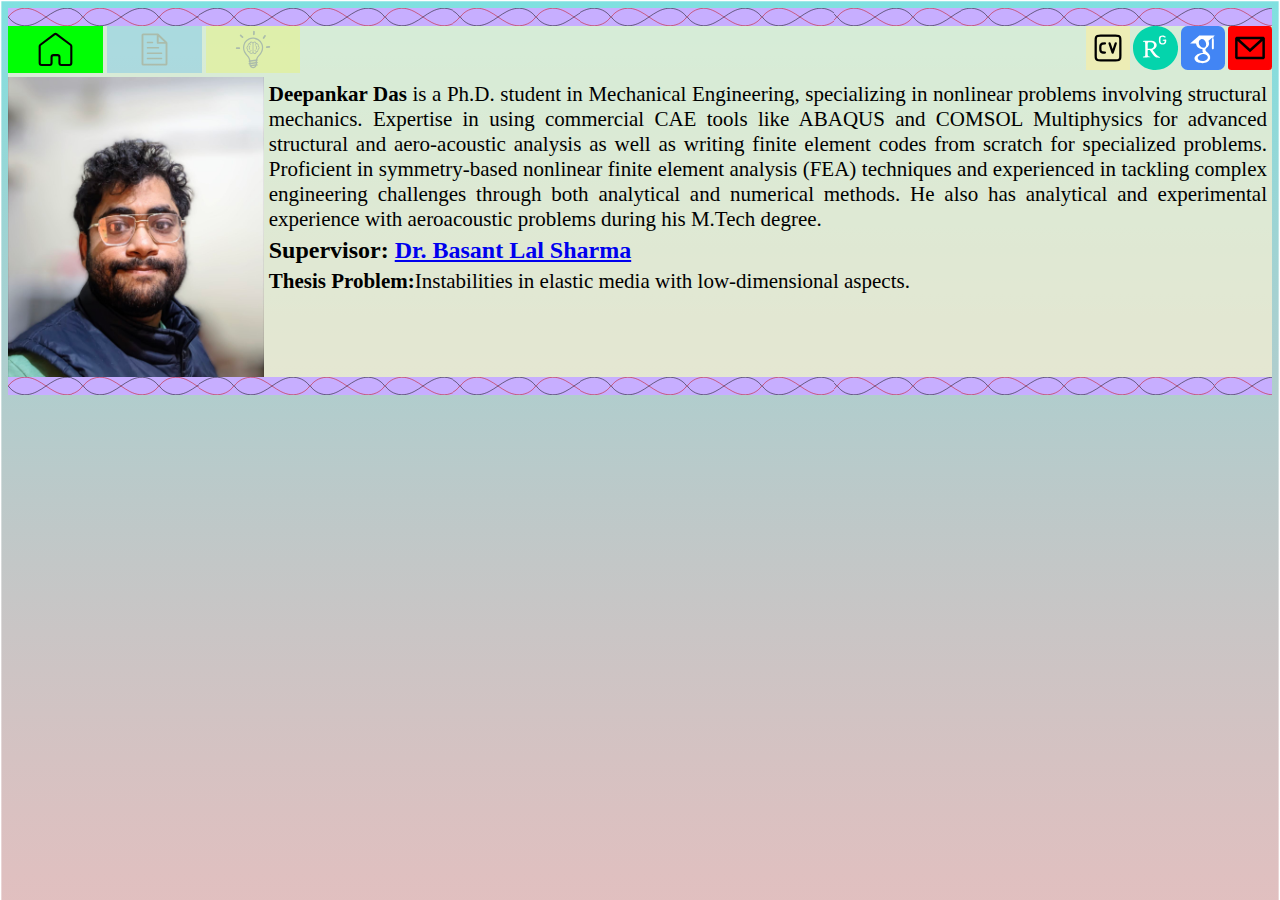
<file: Homepage.html>
<html>
<script src="scripts.js"></script>
  <head>
    <title>Deepankar Das: Homepage</title>
    <link rel="stylesheet" href="styles.css">
  </head>
  <body id="back" background="Images\background.svg">
	<div class="ribbonc"></div>
    <div class="btns" w3-include-html="header.html"></div>
    <div class="content" id="bdy">
      <img src="Images\DDAS.png" height="300px">
      <div>
        <p style="font-size:21px" align="justify">
          <strong>Deepankar Das</strong> is a Ph.D. student in Mechanical Engineering, specializing in nonlinear problems involving structural mechanics. Expertise in using commercial CAE tools like ABAQUS and COMSOL Multiphysics for advanced structural and aero-acoustic analysis as well as writing finite element codes from scratch for specialized problems. Proficient in symmetry-based nonlinear finite element analysis (FEA) techniques and experienced in tackling complex engineering challenges through both analytical and numerical methods. He also has analytical and experimental experience with aeroacoustic problems during his M.Tech degree.
        </p>
        <h2>Supervisor: <a href="https://home.iitk.ac.in/~bls"> Dr. Basant Lal Sharma </a></h2>
        <p style="font-size:21px" align="justify">
          <strong>Thesis Problem:</strong>Instabilities in elastic media with low-dimensional aspects.
        </p>
      </div>
    </div>
    <div class="ribbonc"></div>
	<script>
		includeHTML();
	</script>

  </body>

</html>
</file>
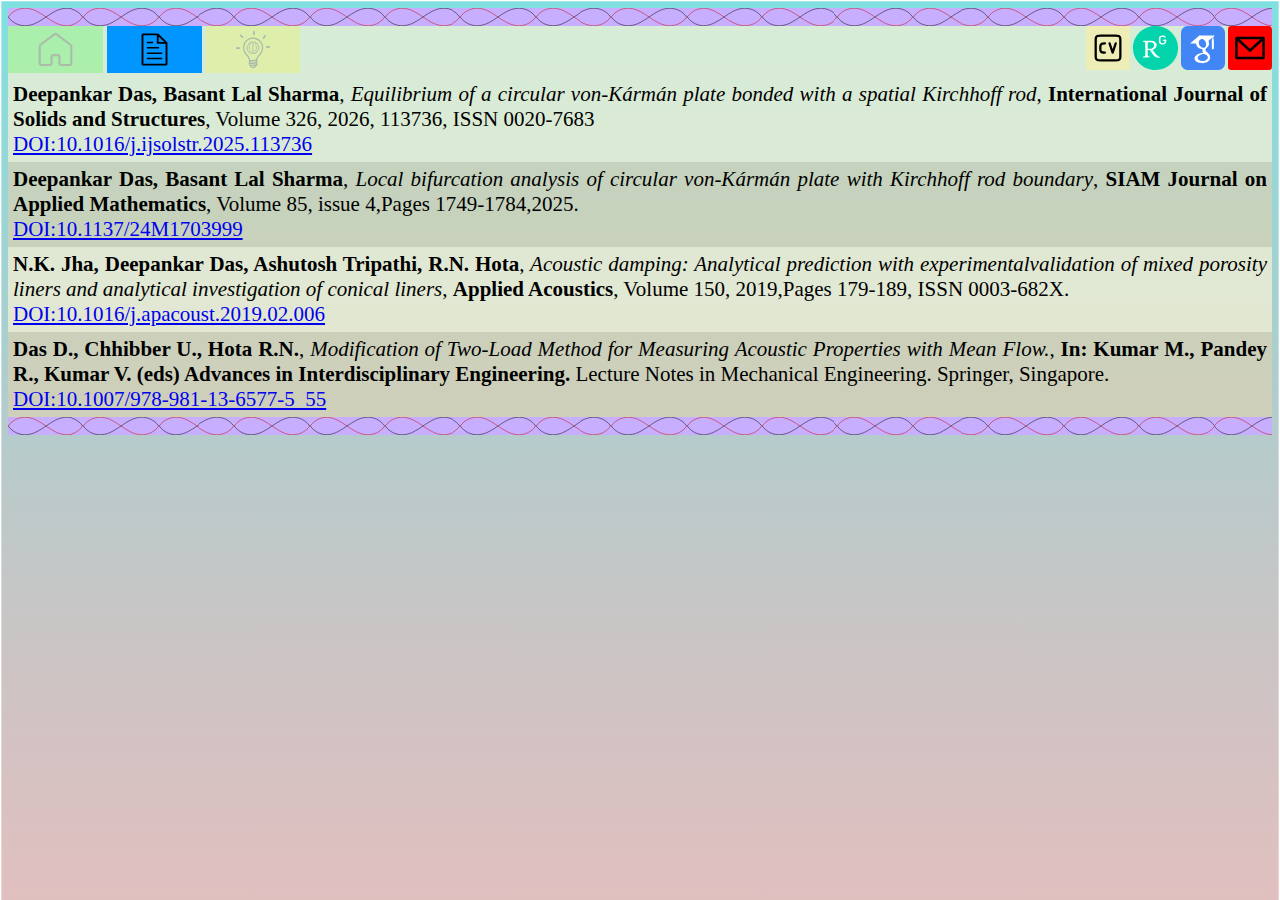
<file: Publication.html>
<html lang="en">
<script src="scripts.js"></script>
  <head>
	<meta charset="UTF-8">
    <title>Deepankar Das: Publications</title>
	<link rel="stylesheet" href="styles.css">
  </head>
 <body id="back" background="Images\background.svg" >
	    <div class="ribbonc"></div>
    <div class="btns" w3-include-html="header.html"></div>
<div class="content" id="bdy1">
	<p style="font-size:21px" align="justify"><strong>Deepankar Das, Basant Lal Sharma</strong>,<i> Equilibrium of a circular von-K&aacute;rm&aacute;n plate bonded with a spatial Kirchhoff rod</i>, <strong>International Journal of Solids and Structures</strong>, Volume 326, 2026, 113736, ISSN 0020-7683<br>
<a href="https://doi.org/10.1016/j.ijsolstr.2025.113736">DOI:10.1016/j.ijsolstr.2025.113736</a></p>
 </div>
 <div class="content" id="bdy2">
	 <p style="font-size:21px" align="justify"><strong>Deepankar Das, Basant Lal Sharma</strong>,<i> Local bifurcation analysis of circular von-K&aacute;rm&aacute;n plate with Kirchhoff rod boundary</i>, <strong>SIAM Journal on Applied Mathematics</strong>, Volume 85, issue 4,Pages 1749-1784,2025.<br>
<a href="https://doi.org/10.1137/24M1703999">DOI:10.1137/24M1703999</a></p>
 </div>
 <div class="content" id="bdy1">
<p style="font-size:21px" align="justify"><strong>N.K. Jha, Deepankar Das, Ashutosh Tripathi, R.N. Hota</strong>,<i> Acoustic damping: Analytical prediction with experimentalvalidation of mixed porosity liners and analytical investigation of conical liners</i>, <strong>Applied Acoustics</strong>, Volume 150, 2019,Pages 179-189, ISSN 0003-682X.<br>
<a href="https://doi.org/10.1016/j.apacoust.2019.02.006">DOI:10.1016/j.apacoust.2019.02.006</a></p>
 </div>
 <div class="content" id="bdy2">
<p style="font-size:21px" align="justify"><strong>Das D., Chhibber U., Hota R.N.</strong>,<i> Modification of Two-Load Method for Measuring Acoustic Properties with Mean Flow.</i>, <strong>In: Kumar M., Pandey R., Kumar V. (eds) Advances in Interdisciplinary Engineering.</strong> Lecture Notes in Mechanical
Engineering. Springer, Singapore.<br>
<a href="https://doi.org/10.1007/978-981-13-6577-5_55">DOI:10.1007/978-981-13-6577-5_55</a></p>
 </div>
     <div class="ribbonc"></div>
 	<script>
		includeHTML();
	</script>
</body>
</html>
</file>
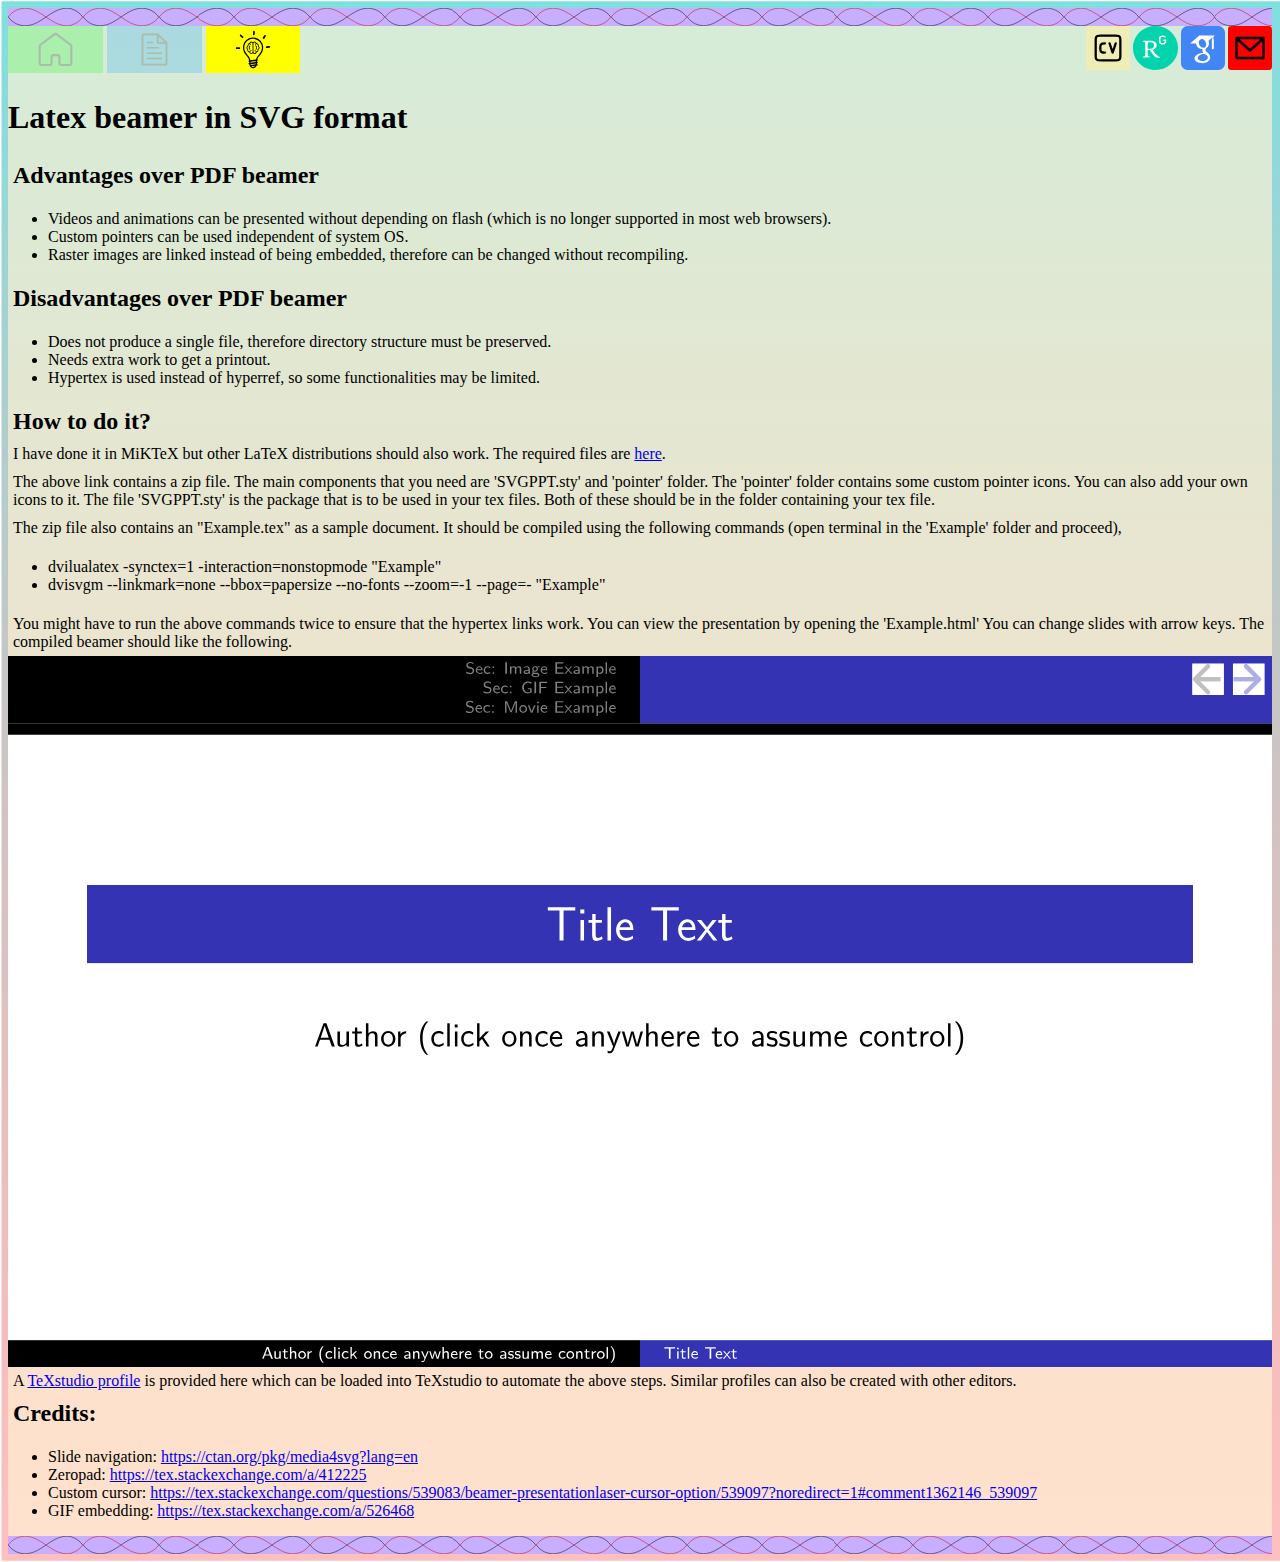
<file: Tips.html>
<html>
<script src="scripts.js"></script>
  <head>
    <title>Deepankar Das: Tip</title>
	<link rel="stylesheet" href="styles.css">
  </head>
 <body id="back" background="Images\background.svg" >
     <div class="ribbonc"></div>
 <div class="btns" w3-include-html="header.html"></div>
 <div class="content" id="bdy">
 <h1> Latex beamer in SVG format  </h1>
 </div>
 <div class="content" id="bdy">
 <h2> Advantages over PDF beamer </h2>
 </div>
 <div class="content" id="bdy">
 <ul>
 <li> Videos and animations can be presented without depending on flash (which is no longer supported in most web browsers). </li>
 <li> Custom pointers can be used independent of system OS. </li>
 <li> Raster images are linked instead of being embedded, therefore can be changed without recompiling. </li>
 </ul>
 </div>
 <div class="content" id="bdy">
 <h2> Disadvantages over PDF beamer </h2>
 </div>
 <div class="content" id="bdy">
 <ul>
 <li> Does not produce a single file, therefore directory structure must be preserved. </li>
 <li> Needs extra work to get a printout. </li>
 <li> Hypertex is used instead of hyperref, so some functionalities may be limited. </li>
 </ul>
 </div>
 <div class="content" id="bdy">
 <h2> How to do it? </h2>
 </div>
 <div class="content" id="bdy">
 <p> I have done it in MiKTeX but other LaTeX distributions should also work. The required files are <a href="Files\Example.zip" >here</a>.</p>
 </div> 
 <div class="content" id="bdy">
 <p> The above link contains a zip file. The main components that you need are 'SVGPPT.sty' and 'pointer' folder. The 'pointer' folder contains some custom pointer icons. You can also add your own icons to it. The file 'SVGPPT.sty' is the package that is to be used in your tex files. Both of these should be in the folder containing your tex file.</p>
 </div> 
 <div class="content" id="bdy">
 <p>The zip file also contains an "Example.tex" as a sample document. It should be compiled using the following commands (open terminal in the 'Example' folder and proceed),</p>
 </div> 
 <div class="content" id="bdy">
 <ul>
 <li> dvilualatex  -synctex=1 -interaction=nonstopmode "Example"</li>
 <li> dvisvgm --linkmark=none --bbox=papersize --no-fonts --zoom=-1 --page=- "Example"</li>
 </ul>
 </div>
 <div class="content" id="bdy">
	<p> You might have to run the above commands twice to ensure that the hypertex links work. You can view the presentation by opening the 'Example.html' You can change slides with arrow keys. The compiled beamer should like the following.</p>
 </div>
 <div class="content" id="bdy">
 <object type="image/svg+xml" data="Files\Example\Example-1.svg"> </object>
 </div>
 <div class="content" id="bdy">
	<p> A <a href= "Files\TexStudioSVG.txsprofile"> TeXstudio profile</a> is provided here which can be loaded into TeXstudio to automate the above steps. Similar profiles can also be created with other editors. </p>
 </div>
 <div class="content" id="bdy">
 <h2>Credits:</h2>
 </div> 
 <div class="content" id="bdy">
 <ul>
 <li> Slide navigation: <a href="https://ctan.org/pkg/media4svg?lang=en">https://ctan.org/pkg/media4svg?lang=en</a> </li>
 <li> Zeropad: <a href="https://tex.stackexchange.com/a/412225">https://tex.stackexchange.com/a/412225</a> </li>
 <li> Custom cursor: <a href="https://tex.stackexchange.com/questions/539083/beamer-presentationlaser-cursor-option/539097?noredirect=1#comment1362146_539097">https://tex.stackexchange.com/questions/539083/beamer-presentationlaser-cursor-option/539097?noredirect=1#comment1362146_539097</a></li>
 <li> GIF embedding: <a href="https://tex.stackexchange.com/a/526468">https://tex.stackexchange.com/a/526468</a></li>
 </ul>
 </div>
     <div class="ribbonc"></div>
 <script>
		includeHTML();
</script>
</body>
</html>
</file>
<file: styles.css>
#back {
  background-size: cover;
}
#pg {
  min-width: 100%;
}
#inact {
  opacity: 20%;
}
.btns {
  background-color: #fff3d3aa;
}

#bdy {
  background-color: #fff3d3aa;
}
#bdy1{
	background-color: #fff3d3aa;
}
#bdy2{
	background-color: #ddd1b1aa;
}
.content {
  display: flex;
}

.content h2,
.content p {
  margin: 5px;
}
.ribbonc {
  height: 2vh;
  background-image: url('Images/ribbonc.svg');
  background-repeat: repeat-x;
  background-size: auto 100%;
}
</file>
